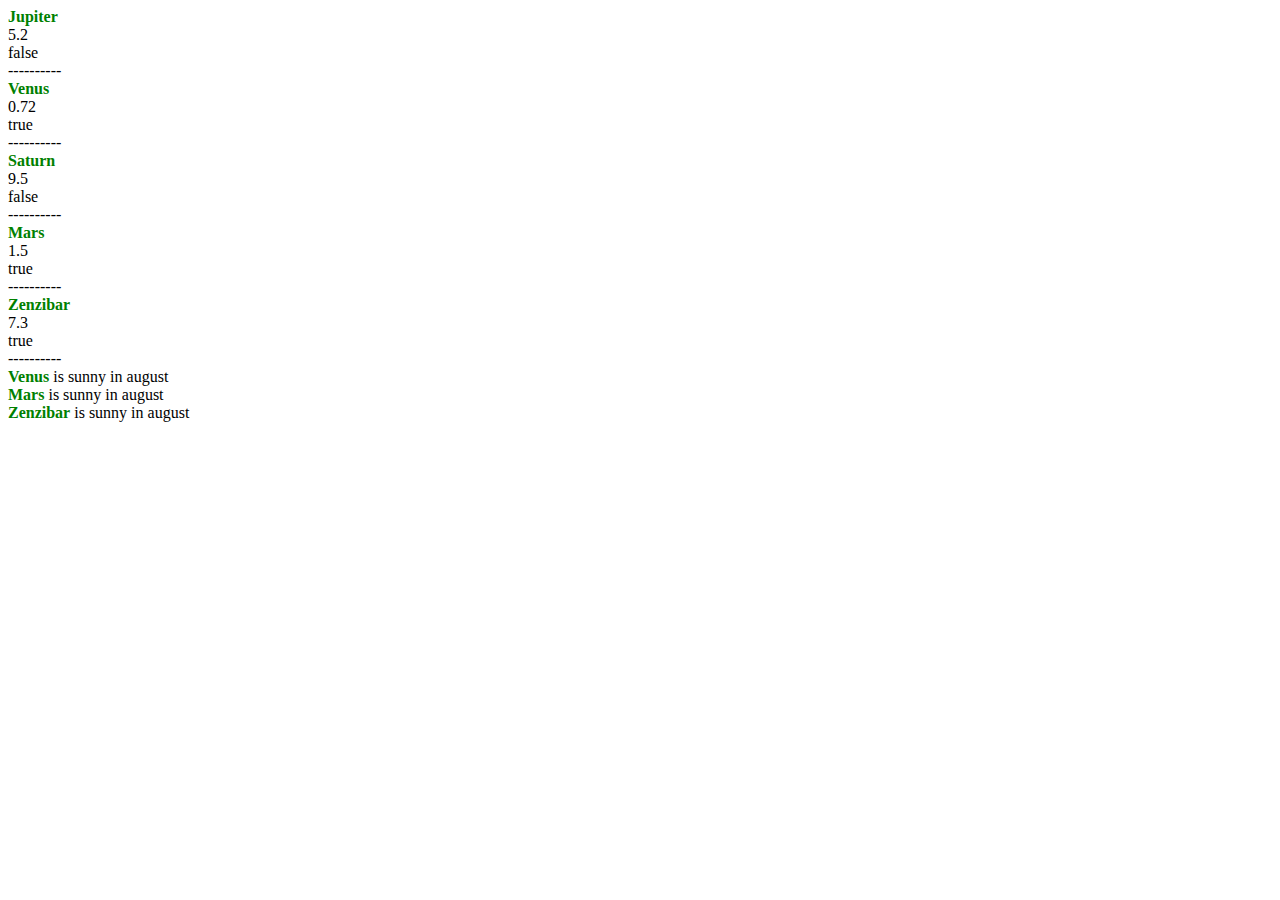
<file: Exercise6.html>
<!DOCTYPE html>
<html>
<head>
    <meta charset="utf-8" />
    <title></title>
</head>
<body>

<div id="main"></div>

    <script>

      var planetNames = ["Jupiter", "Venus", "Saturn", "Mars", "Zenzibar"];
      var distancesFromEarth = [5.2, 0.72, 9.5, 1.5,7.3];
      var sunnyInAugust = [false, true, false, true, true];
      var text ="";
      //var test = text.color("green");
      
      
      
      //Display the planet information
      for (var i = 0; i < planetNames.length; i++) {
          
          text += planetNames[i].fontcolor("green").bold();
          text += "<br>";
          text += distancesFromEarth[i];
          text += "<br>";
          text += sunnyInAugust[i];
          text += "<br>";
          text += "----------";
          text += "<br>";       
      }

      
      
      
      
      //Find the sunny planets
      //document.getElementById("main").innerHTML= document.write("These planets are sunny in August:");
      //console.log("These planets are sunny in August:");

      for (var i = 0; i < planetNames.length; i++) {
          if (sunnyInAugust[i]) {
              //console.log(planetNames[i]);
              
              text += planetNames[i].fontcolor("green").bold();
              text += " is sunny in august";
              text += "<br>";

          }
      }
      
     
      document.getElementById("main").innerHTML = text;
      //Find the closest planet

      var closestPlanet = "";
      var shortestDistance = 10;

      for (var i = 0; i < planetNames.length; i++) {
          if (distancesFromEarth[i] < shortestDistance) {
              shortestDistance = distancesFromEarth[i];
              closestPlanet = planetNames[i];
          }
      }

    
      console.log("Closest planet: " + closestPlanet);
      console.log("Shortest distance: " + shortestDistance);
   
    </script>

    

</body>
</html>
</file>
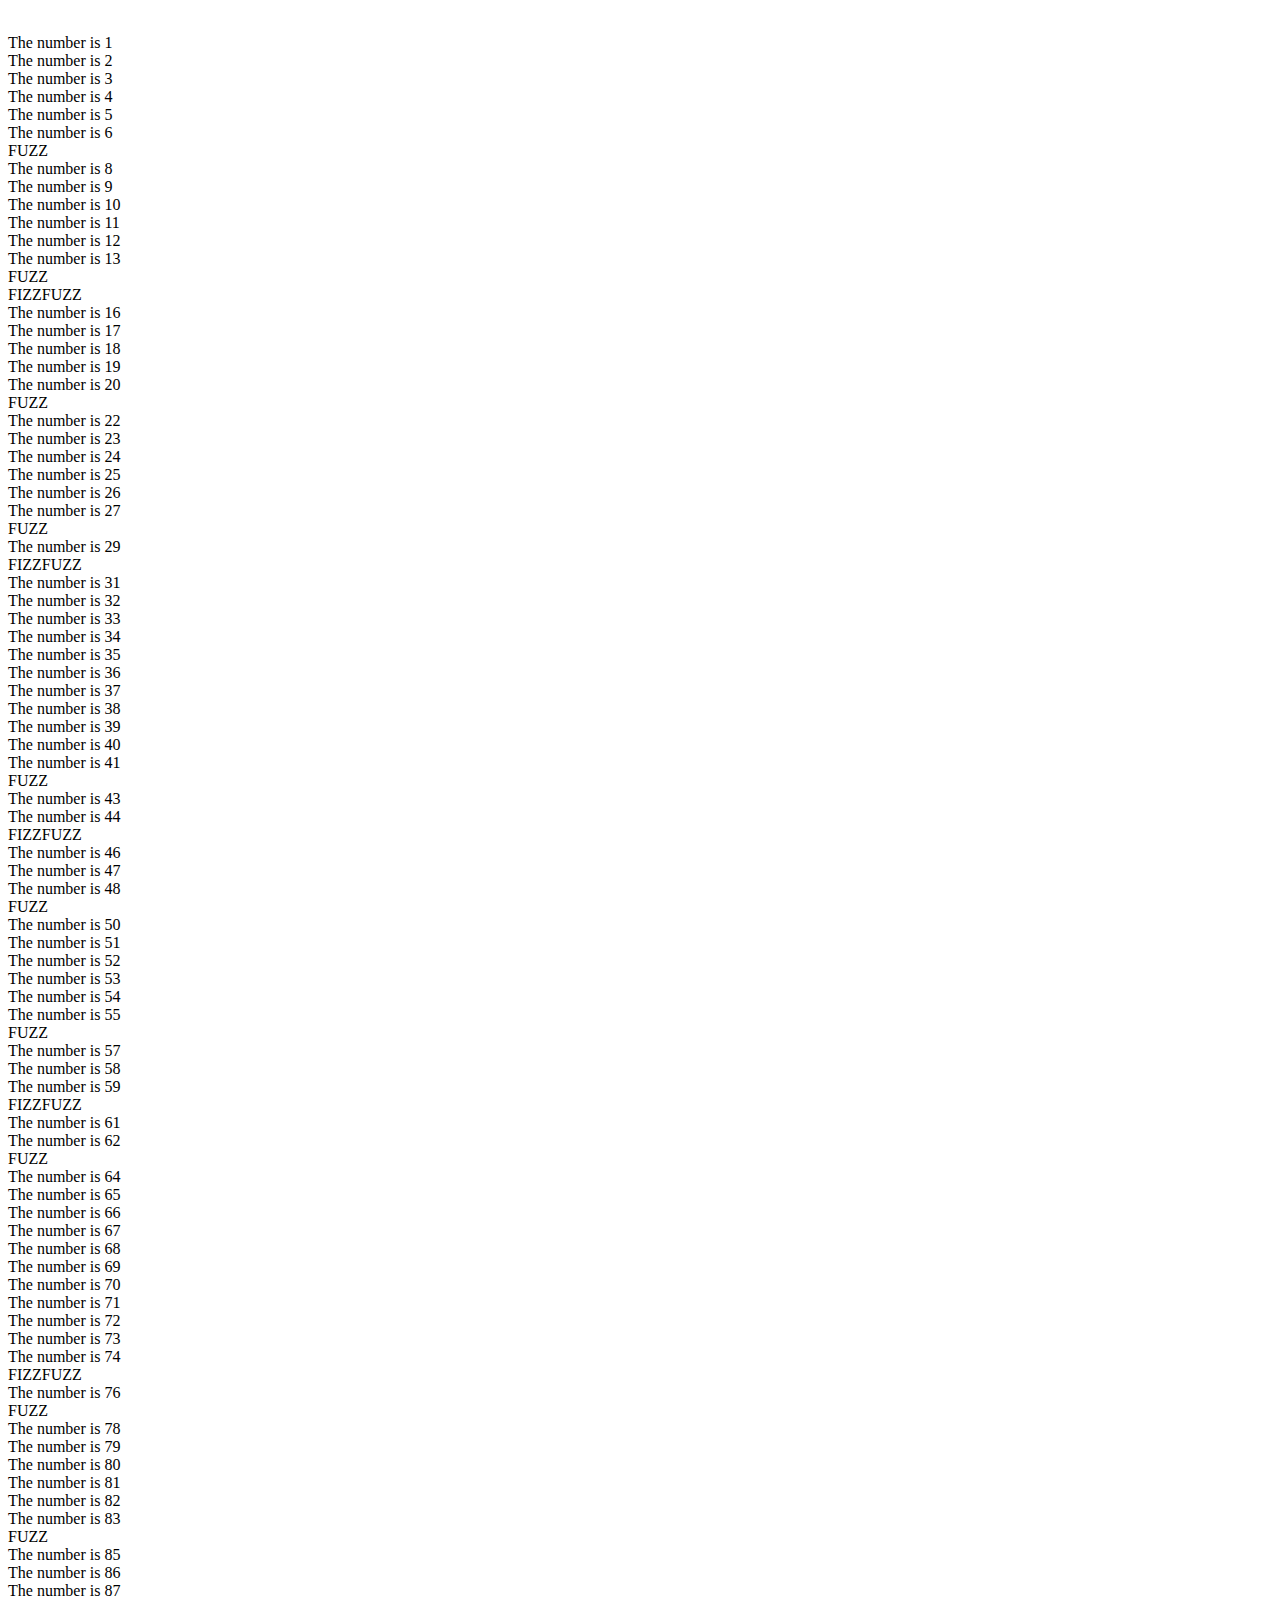
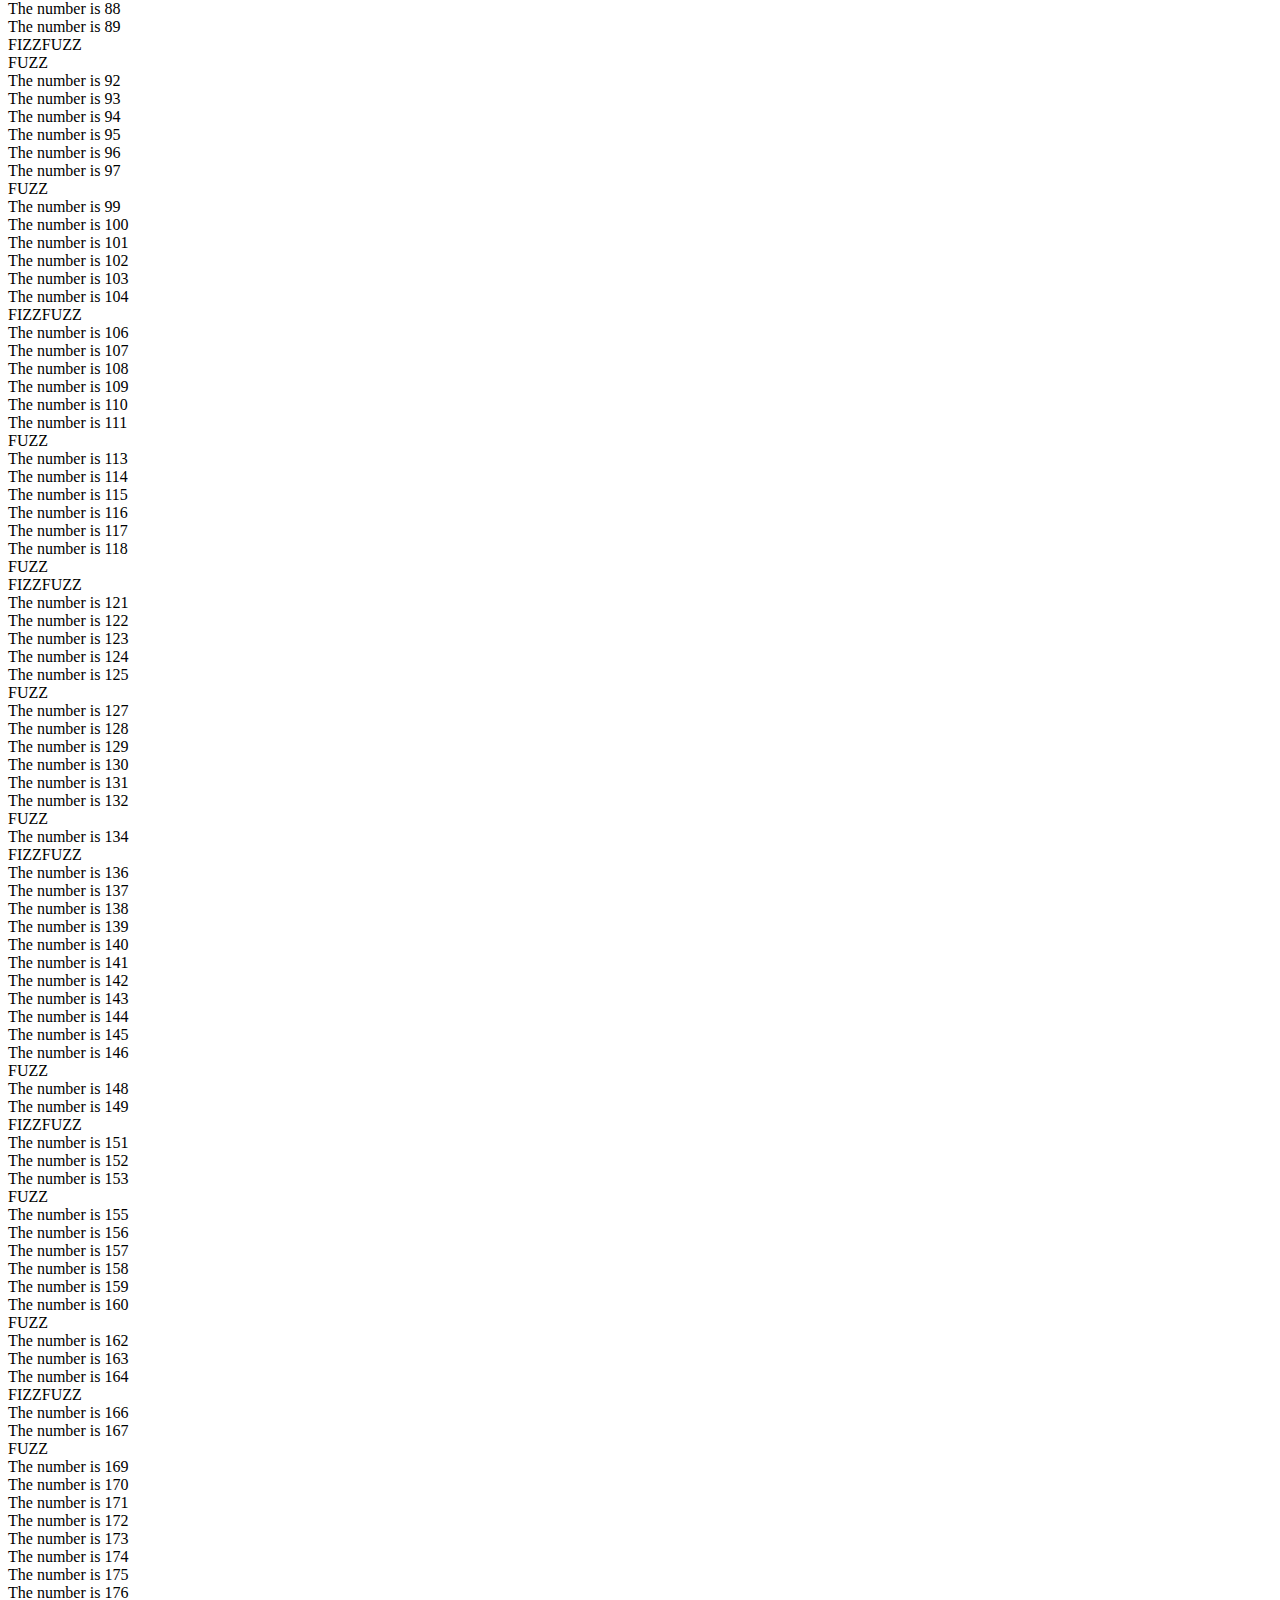
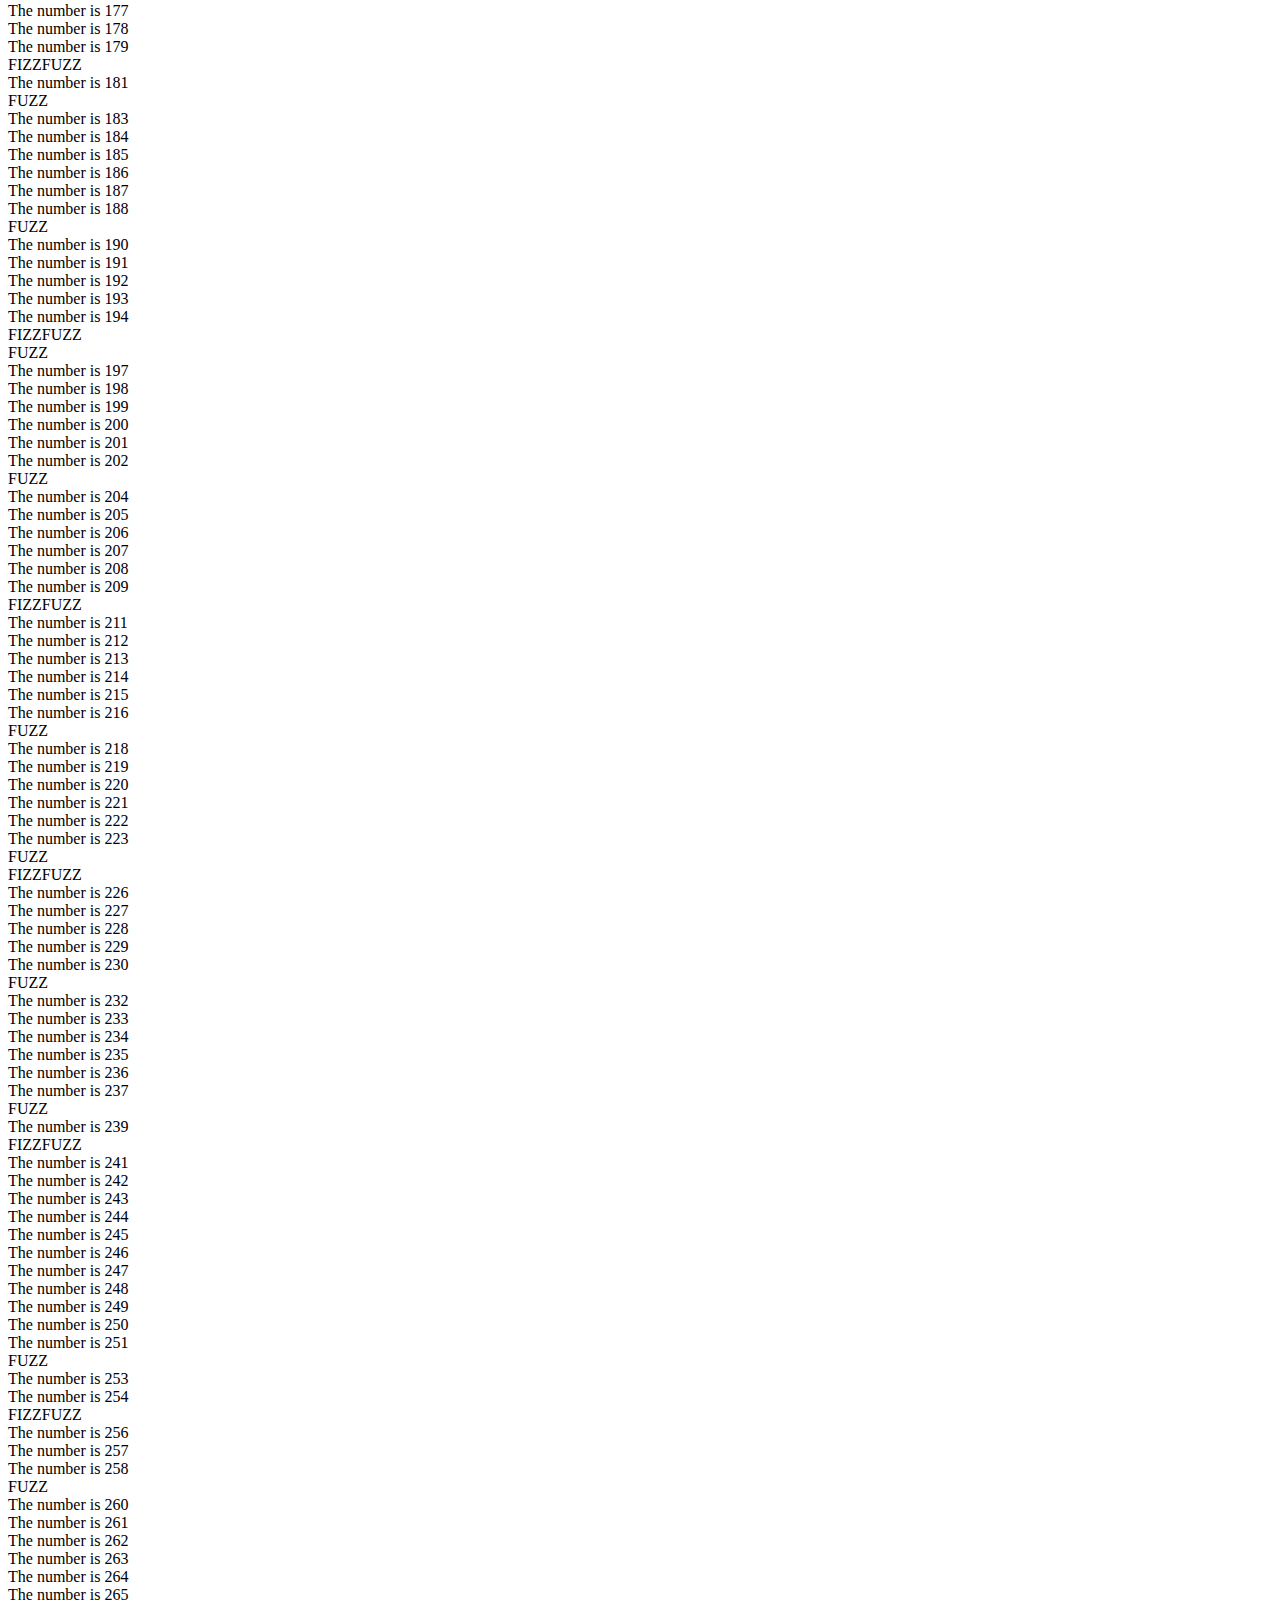
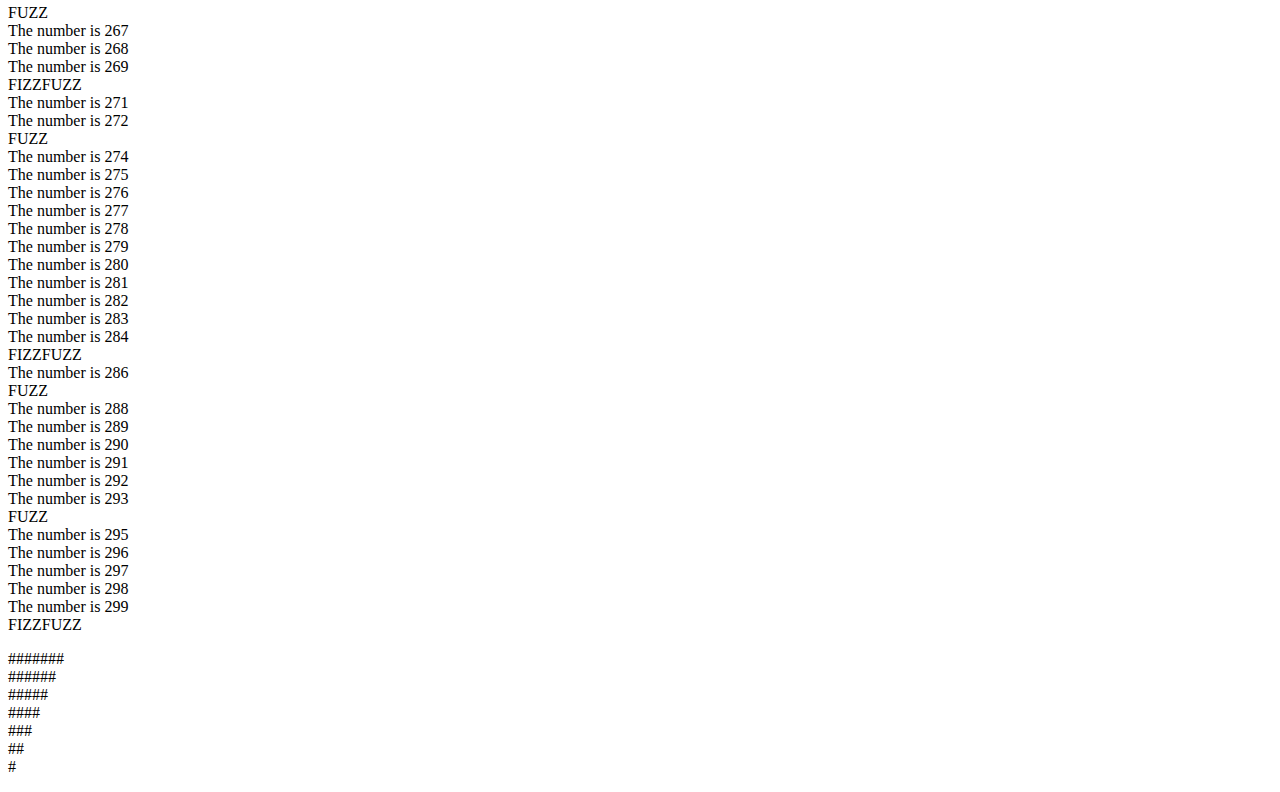
<file: PROG209_HW1.html>
<!DOCTYPE html>
<html>
<body>

<p id="write1"></p>
<p id="write2"></p>


<script>
var text = "";
var i = 1;
//while loop to establish a break when 300 is reached
while (i <= 300) 
{
    //nested if and else if statements for logic handling.  First one tests for divisible by 5&3 while the second tests for divisible by 7.
    if (i % 5 == 0 && i% 3 ==0) 
    {
    text += "<br>FIZZFUZZ ";
    }
    
    else if (i % 7 == 0 && i % 5 != 0) 
    {
    text += "<br>FUZZ ";
    }
    
    else 
    {
      text += "<br>The number is " + i;      
    }
    i++;
}
document.getElementById("write1").innerHTML = text;
</script>

<script>
var hash = "#";
var i;
var numLines = 7;
var len = 7;
var text ="";

//nested for loops to handle logic.  First for loop determines how many times second loop runs based on numLines value and decrements numLines by 1 each pass.  
//Second loop determines how many hash marks to place in based on numLines value 
for (i = 0; i < numLines; i++) 
{
    for (j = 0; j < len; j++) 
    {
        text += hash + "";
        
        
    }
    text += "<br>";
    len = len -1;

}

document.getElementById("write2").innerHTML = text;

</script>


</body>
</html>
</file>
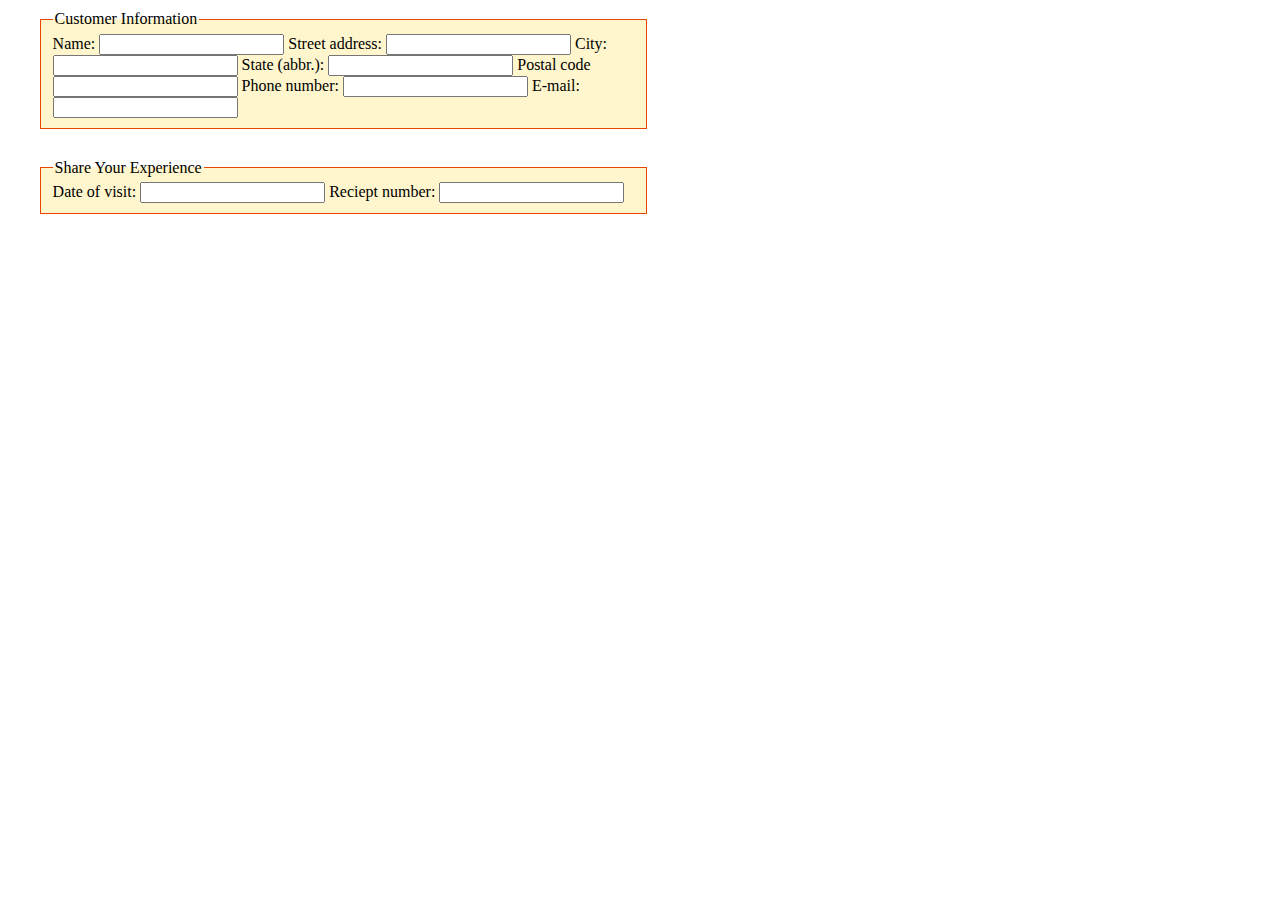
<file: Exercise4_Prog209/Form01.html>
<!DOCTYPE HTML>
<html>
<head>
<meta charset="UTF-8">
<title>Form Example 1</title>

<style>

fieldset{
background-color:rgb(255,246,205);	
border:1px solid rgb(233,69,0);
margin:10px 0px 30px 2.5%;
width:46%;
	
	
}



</style>

<script>

</script>

</head>

<body>

<form autocomplete="false">

	<fieldset id="custInfo">
    <legend>Customer Information</legend>
    
   <label for="custname"> Name:</label> 
    <input name="custname" id="custname" />
    
    <label for="street">Street address:</label>
    <input name="street" id="street" />
    
     <label for="city">City:</label>
    <input name="city" id="city" />
      
		<label for="state">State (abbr.):</label>
    <input name="state" id="state" />
    
      <label for="zip"> Postal code</label>
    <input name="zip" id="zip" />
    
      <label for="phone"> Phone number:</label> 
    <input name="phone" id="phone" />
    
    <label for="email">E-mail:</label>
    <input name="email" id="email" />
    
    
    
    </fieldset>
    
	<fieldset id="experience">
        <legend>Share Your Experience</legend>
        
     <label for="visitdate">Date of visit:</label>
    <input name="visitdate" id="visitdate" />
    
    <label for="receipt">Reciept number:</label>
    <input name="receipt" id="receipt" />
    </fieldset>

	

</form>

</body>
</html>
</file>
